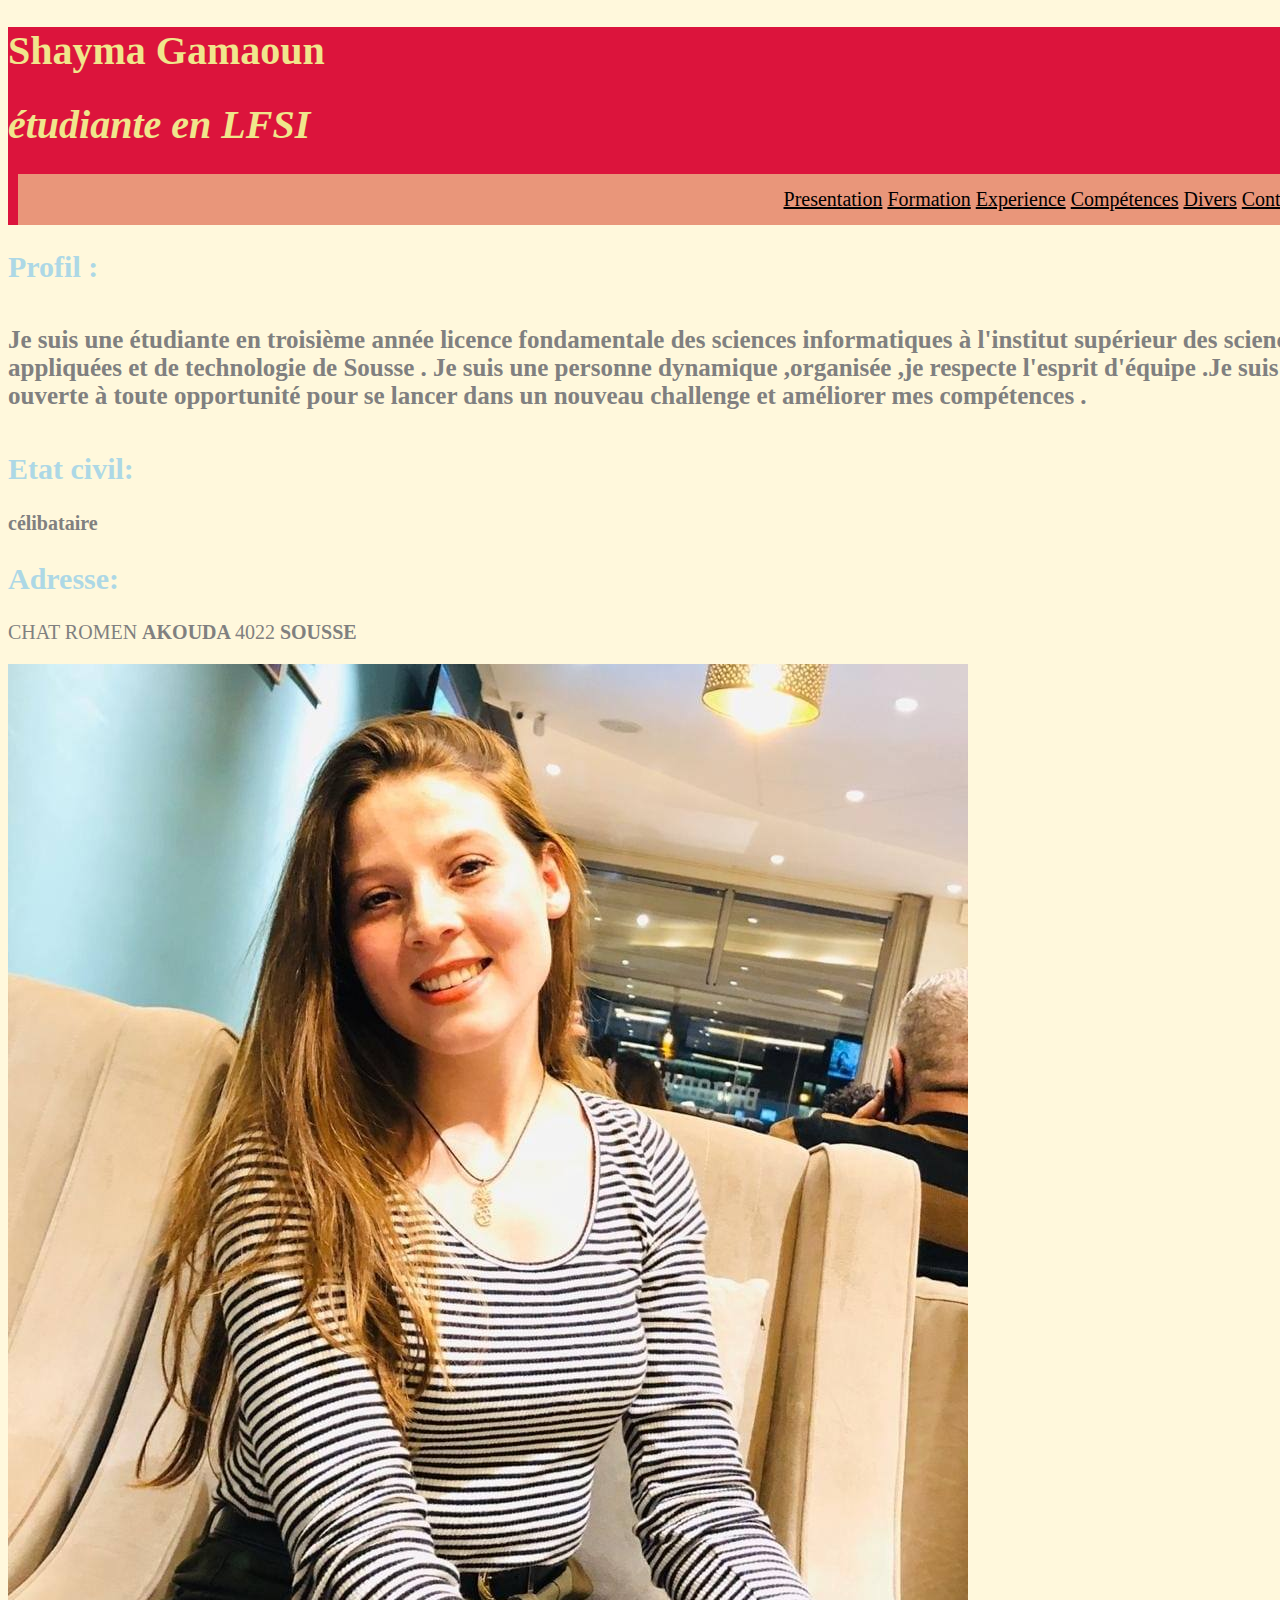
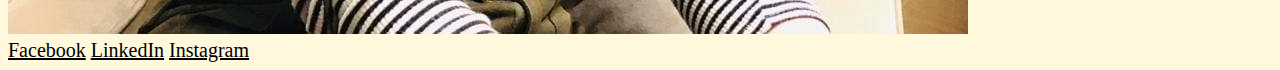
<file: index.html>
<!DOCTYPE html >
<html>
      
      <head>
      	<meta charset="utf-8">
      	<title> Curriculum Vitae </title> 
      	<link rel="stylesheet"  href="CV.css" />
      </head>
      <body>
      <header>
      	<h1> Shayma Gamaoun </h1>
      	<h1><em>  étudiante en LFSI </em>  </h1>
       <div> <a href="index.html">Presentation</a>
             <a href="Formation.html">Formation</a>
            <a href="Experiences.html">Experience</a>
             <a href="Compétences.html">Compétences</a>
            <a href="Divers.html">Divers</a> 
            <a href="Contact.html">Contact </a>
      </div>
      
</header>
         <h2>Profil :</h2><h5 >Je suis une étudiante en troisième année
licence fondamentale des sciences
informatiques à l'institut supérieur des
sciences appliquées et de technologie de
Sousse . Je suis une personne dynamique
,organisée ,je respecte l'esprit d'équipe .Je
suis ouverte à toute opportunité pour se
lancer dans un nouveau challenge et
améliorer mes compétences .
</h5>
      <h2>Etat civil:</h2>
      <h4>célibataire </h4> 
  
      
      <h2>Adresse:</h2>
      <p>CHAT ROMEN <strong> AKOUDA </strong>4022 <strong> SOUSSE</strong> </p>
      <img src="téléchargement.jpg" alt="my photo " >
<footer><a href="https://www.facebook.com/chaima.gamoun/">Facebook</a> <a href="https://www.linkedin.com/in/chayma-gamaoun-778a871b5/">LinkedIn</a> <a href="https://www.instagram.com/">Instagram</a> </footer>
      </body>
</html>
</file>
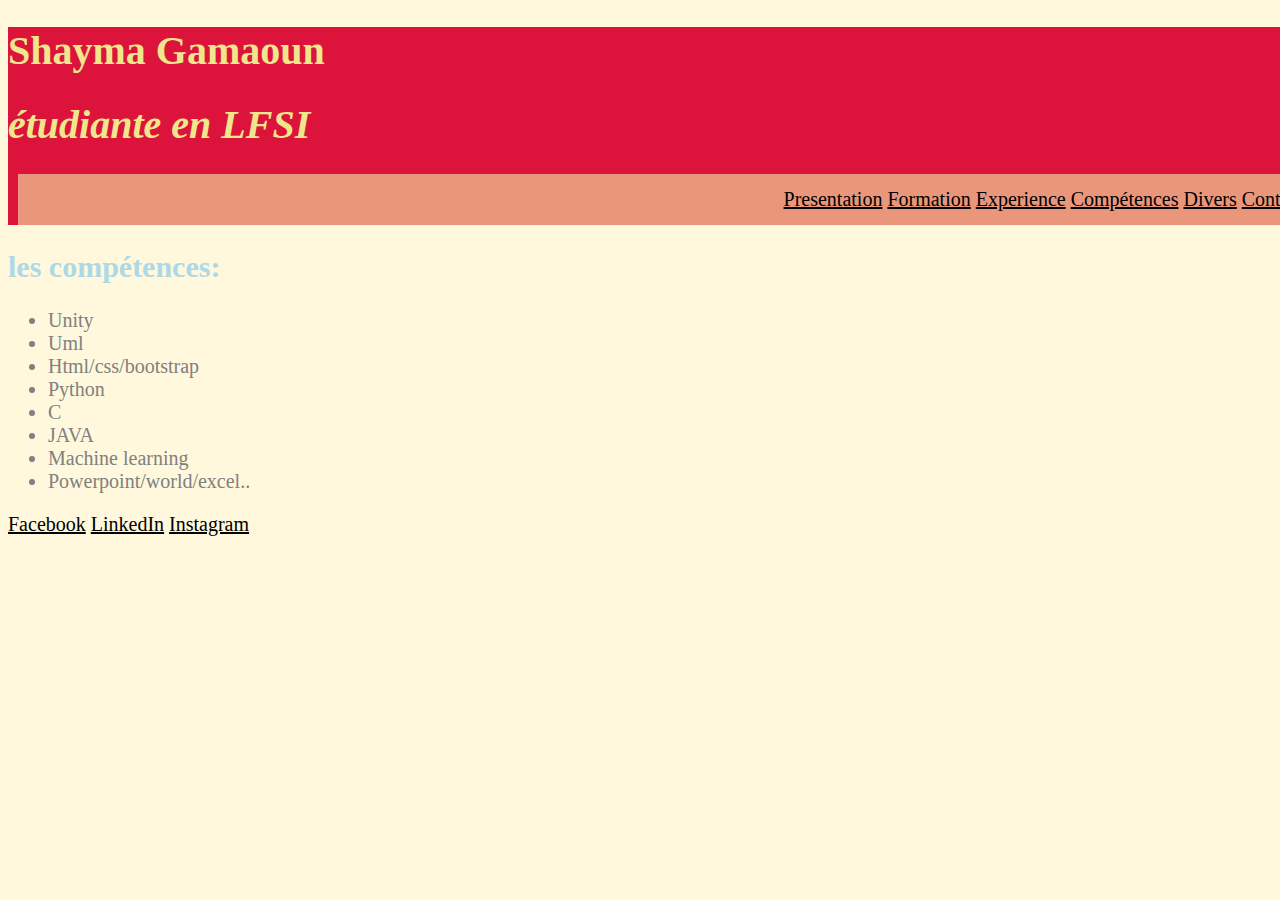
<file: Compétences.html>
<!DOCTYPE html >
<html>
      
      <head>
            <meta charset="utf-8">
            <title> Compétences </title> 
                  <link rel="stylesheet"  href="CV.css" />
      </head>
      <body>
          <header>
            <h1> Shayma Gamaoun </h1>
            <h1><em>  étudiante en LFSI </em>  </h1>
       <div> <a href="index.html">Presentation</a>
             <a href="Formation.html">Formation</a>
            <a href="Experiences.html">Experience</a>
             <a href="Compétences.html">Compétences</a>
            <a href="Divers.html">Divers</a> 
            <a href="Contact.html">Contact </a>
      </div>
      
</header>
      <h2> 
            les compétences:
      </h2>
     <ul>
           <li>Unity</li>
            <li>Uml</li>
             <li>Html/css/bootstrap</li>
             <li>Python</li>
             <li>C</li>
             <li>JAVA</li>
             <li>Machine learning</li>
             <li>Powerpoint/world/excel..</li>
     </ul>
     <footer><a href="https://www.facebook.com/chaima.gamoun/">Facebook</a> <a href="https://www.linkedin.com/in/chayma-gamaoun-778a871b5/">LinkedIn</a> <a href="https://www.instagram.com/">Instagram</a>  </footer>
      </body>
</html>
</file>
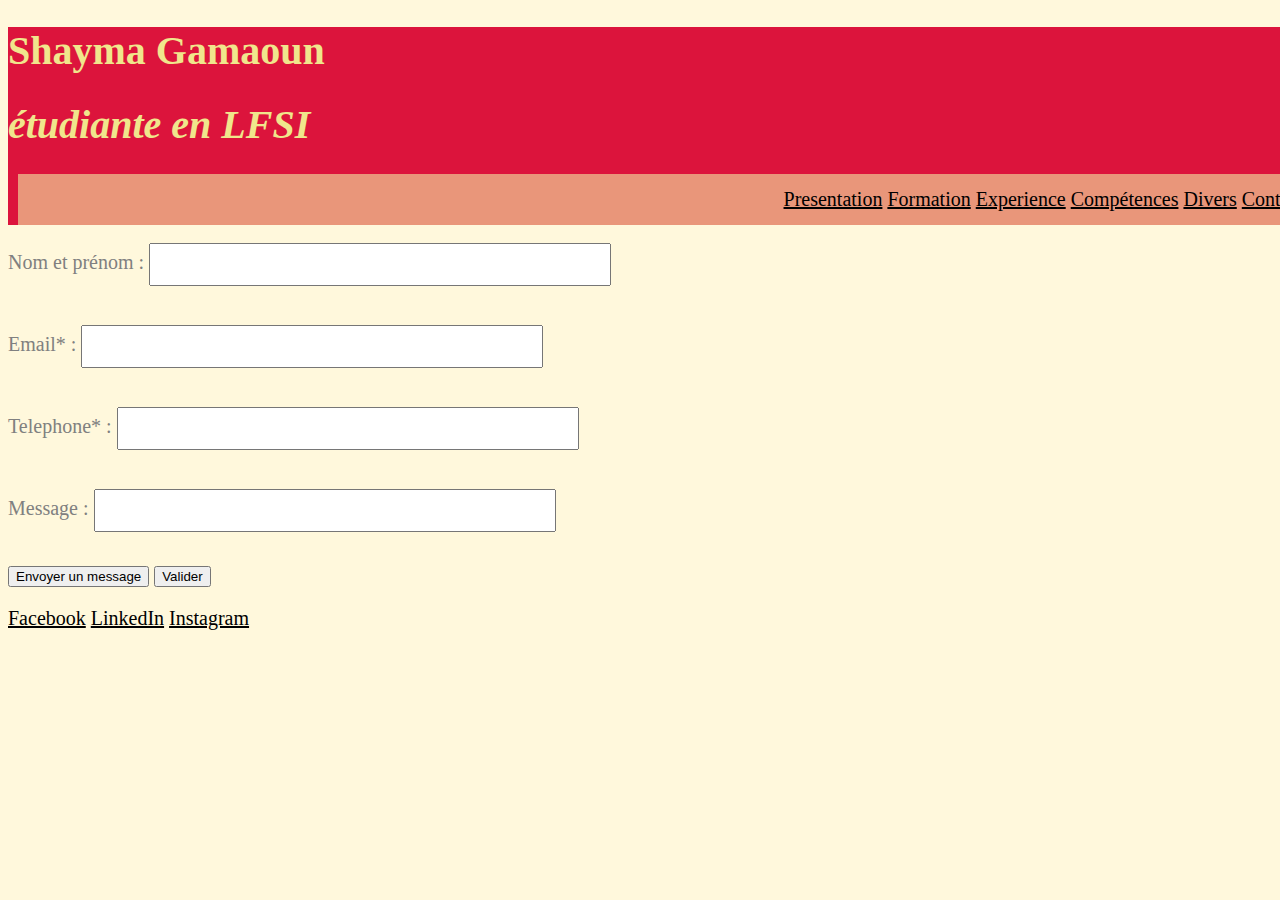
<file: Contact.html>
<!DOCTYPE html >
<html>
      
      <head>
            <meta charset="utf-8">
            <title> Contact </title> 
                  <link rel="stylesheet"  href="CV.css" />
      </head>
      <body>
         <header>
            <h1> Shayma Gamaoun </h1>
            <h1><em>  étudiante en LFSI </em>  </h1>
       <div> <a href="index.html">Presentation</a>
             <a href="Formation.html">Formation</a>
            <a href="Experiences.html">Experience</a>
             <a href="Compétences.html">Compétences</a>
            <a href="Divers.html">Divers</a> 
            <a href="Contact.html">Contact </a>
      </div>
      
</header>
<form action="">
    <label> Nom et prénom : </label>
    <input type="text" > <br> <br>
    <label> Email* : </label>
    <input type="text"> <br> <br>
    <label> Telephone* : </label>
    <input type="text"> <br><br>
    <label> Message : </label>
    <input type="text"> <br><br>
    <button>Envoyer un message</button>
    <button>Valider</button>
</form>
      </p>
      <footer><a href="https://www.facebook.com/chaima.gamoun/">Facebook</a> <a href="https://www.linkedin.com/in/chayma-gamaoun-778a871b5/">LinkedIn</a> <a href="https://www.instagram.com/">Instagram</a>  </footer>
</body>
</html>
</file>
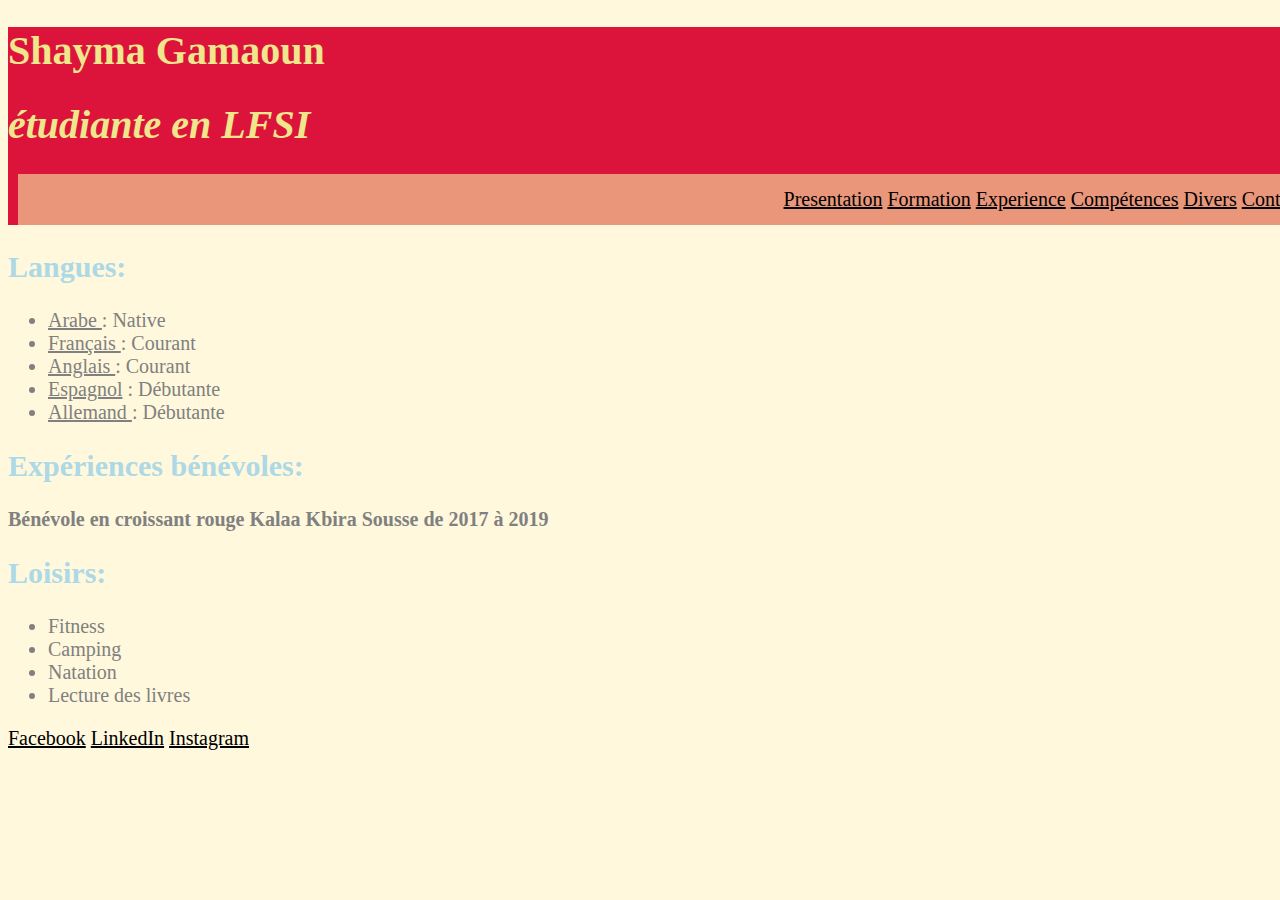
<file: Divers.html>
<!DOCTYPE html >
<html>
      
      <head>
            <meta charset="utf-8">
            <title> Divers </title> 
                  <link rel="stylesheet"  href="CV.css" />
      </head>
      <body>
         <header>
            <h1> Shayma Gamaoun </h1>
            <h1><em>  étudiante en LFSI </em>  </h1>
       <div> <a href="index.html">Presentation</a>
             <a href="Formation.html">Formation</a>
            <a href="Experiences.html">Experience</a>
             <a href="Compétences.html">Compétences</a>
            <a href="Divers.html">Divers</a> 
            <a href="Contact.html">Contact </a>
      </div>
      
</header>
    <h2> Langues:</h2>
    <ul>
          <li> <u> Arabe </u>: Native
<li> <u> Français </u> : Courant
<li> <u>Anglais </u> : Courant
<li> <u>Espagnol</u> : Débutante
<li><u> Allemand </u> : Débutante

    </ul>
    <h2>Expériences bénévoles:</h2>
    <p><strong>Bénévole en croissant rouge
Kalaa Kbira Sousse de 2017 à
2019</strong></p>
    <h2>Loisirs:</h2>
    <ul>
         <li> Fitness
<li>Camping
<li>Natation
<li>Lecture des livres
    </ul>
    <footer><a href="https://www.facebook.com/chaima.gamoun/">Facebook</a> <a href="https://www.linkedin.com/in/chayma-gamaoun-778a871b5/">LinkedIn</a> <a href="https://www.instagram.com/">Instagram</a>  </footer>
</body>
</html>
</file>
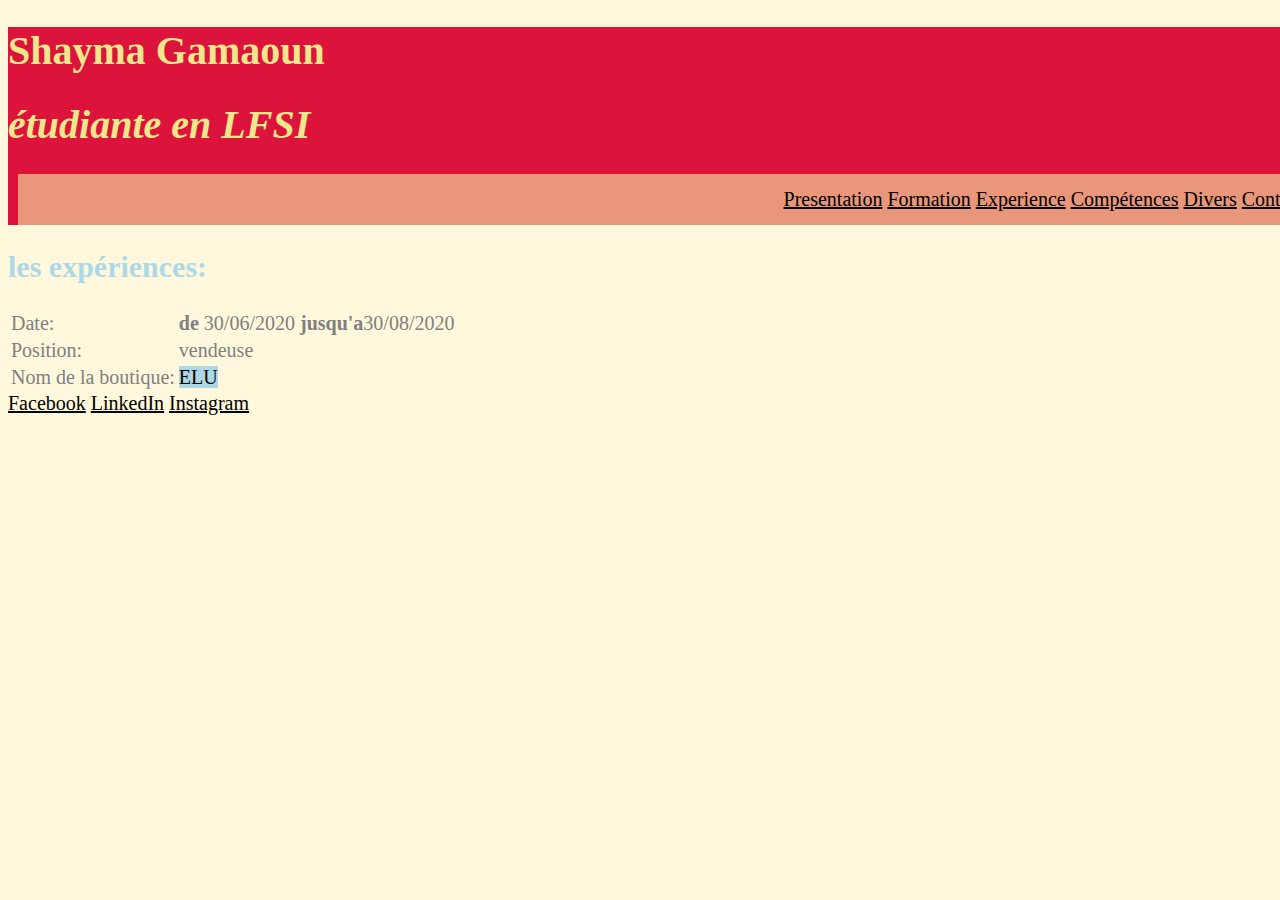
<file: Experiences.html>
<!DOCTYPE html >
<html>
      
      <head>
            <meta charset="utf-8">
            <title> Experiences </title>
                  <link rel="stylesheet"  href="CV.css" /> 
      </head>
      <body>
         <header>
            <h1> Shayma Gamaoun </h1>
            <h1><em>  étudiante en LFSI </em>  </h1>
       <div> <a href="index.html">Presentation</a>
             <a href="Formation.html">Formation</a>
            <a href="Experiences.html">Experience</a>
             <a href="Compétences.html">Compétences</a>
            <a href="Divers.html">Divers</a> 
            <a href="Contact.html">Contact </a>
      </div>
      
</header> 
      <h2> 
            les expériences:
      </h2>
      <TABLE>
            <tr><td>Date:</td><td><b>de</b> 30/06/2020 <b>jusqu'a</b>30/08/2020</td></tr>
           <tr><td>Position:</td><td>vendeuse </td></tr>
           <tr><td>Nom de la boutique: </td><td><mark>  ELU </mark></td></tr>
      </TABLE>
    
    <footer><a href="https://www.facebook.com/chaima.gamoun/">Facebook</a> <a href="https://www.linkedin.com/in/chayma-gamaoun-778a871b5/">LinkedIn</a> <a href="https://www.instagram.com/">Instagram</a> </footer>
</body>
       
</html>
</file>
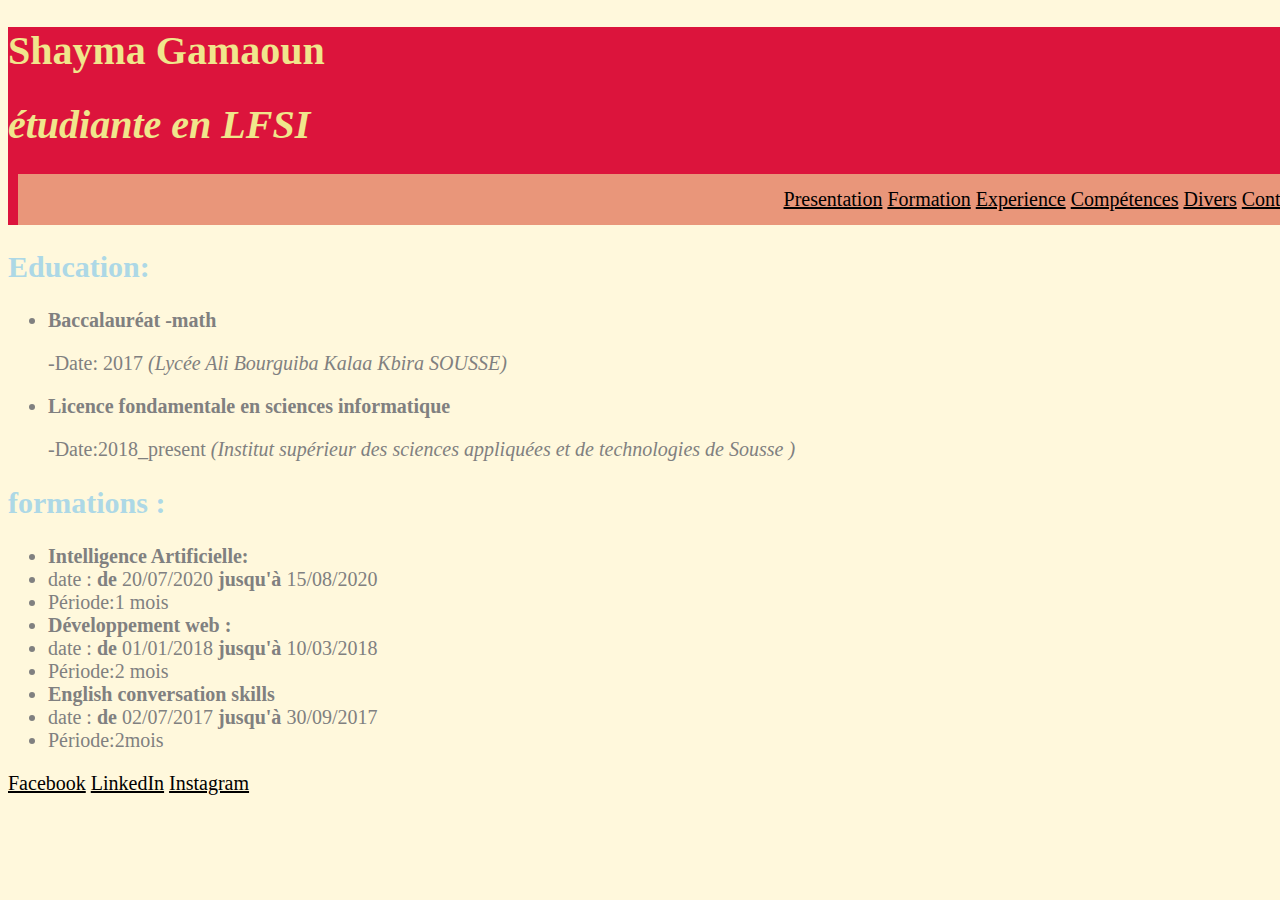
<file: Formation.html>
<!DOCTYPE html >
<html>
      
      <head>
            <meta charset="utf-8">
            <title> Formation </title> 
                  <link rel="stylesheet"  href="CV.css" />
      </head>
      <body>
            
      <header>
            <h1>Shayma Gamaoun </h1>
            <h1><em>étudiante en LFSI</em>  </h1>
            <div> <a href="index.html">Presentation</a>
             <a href="Formation.html">Formation</a>
            <a href="Experiences.html">Experience</a>
             <a href="Compétences.html">Compétences</a>
            <a href="Divers.html">Divers</a> 
            <a href="Contact.html">Contact </a>
      </div>
     </header>
      <h2>Education: </h2>
      
      <ul>
           <li><strong>Baccalauréat -math</strong>
</li>
           <p> -Date: 2017<em> (Lycée Ali Bourguiba Kalaa Kbira SOUSSE)</em></p>
           <li><strong>Licence fondamentale en sciences informatique</strong></li>
           <p> -Date:2018_present <em> (Institut supérieur des sciences
appliquées et de technologies de Sousse )</em></p>



      </ul>




      <h2> 
            formations :
      </h2>
      <ul>
             <li><Strong>Intelligence Artificielle:</Strong></li>
             <li>date : <strong>de</strong> 20/07/2020 <strong>jusqu'à</strong> 15/08/2020</li>
             <li>Période:1 mois</li>
             <li><Strong>Développement web :</Strong></li>
             <li>date : <strong>de</strong> 01/01/2018 <strong>jusqu'à</strong> 10/03/2018</li>
             <li>Période:2 mois</li>
             <li><Strong>English conversation skills</Strong></li>
             <li>date : <strong>de</strong> 02/07/2017 <strong>jusqu'à</strong> 30/09/2017</li>
             <li>Période:2mois</li>

       </ul>
 <footer><a href="https://www.facebook.com/chaima.gamoun/">Facebook</a> <a href="https://www.linkedin.com/in/chayma-gamaoun-778a871b5/">LinkedIn</a> <a href="https://www.instagram.com/">Instagram</a>  </footer>
      </body> 
</html>
</file>
<file: CV.css>
body {
  background-color:Cornsilk;
   font-family: verdana;
  font-size: 20px;
  color: grey ; 
  width: 1320px;
}
h2 {
	text-decoration-style: solid;
	color: lightblue;
	 
}
h1 {color: Khaki;
  text-align: left;

}
h3 {
	color:rgb(255, 204, 153) ;
	text-decoration: underline;
}

h5{
	font-size: 25px;
}
p {
  font-family: verdana;
  font-size: 20px;
  color: grey;

	text-align: left;
}


header {
  width: auto;
  background: Crimson ;
}
footer{
	text-align: :center;
	color : black ;
}
a{
text-align: left;
  list-style-type: none;
  margin: 0;
  padding: 0;
  color:black;

}
div{
	text-align: right;
	  background-color: DarkSalmon;
	  list-style-type: none;
  margin: 10px;
  padding: 14px;
  color:black;
}

input[type="text"] {
  width: 35%;
  padding: 12px 20px;
  margin: 8px 0;
  box-sizing: border-box;  
 
}
  
.center {
  display: block;
  margin-left: auto;
  margin-right: auto;
  width: 50%;
}
mark{
	background: lightblue;
}
</file>
